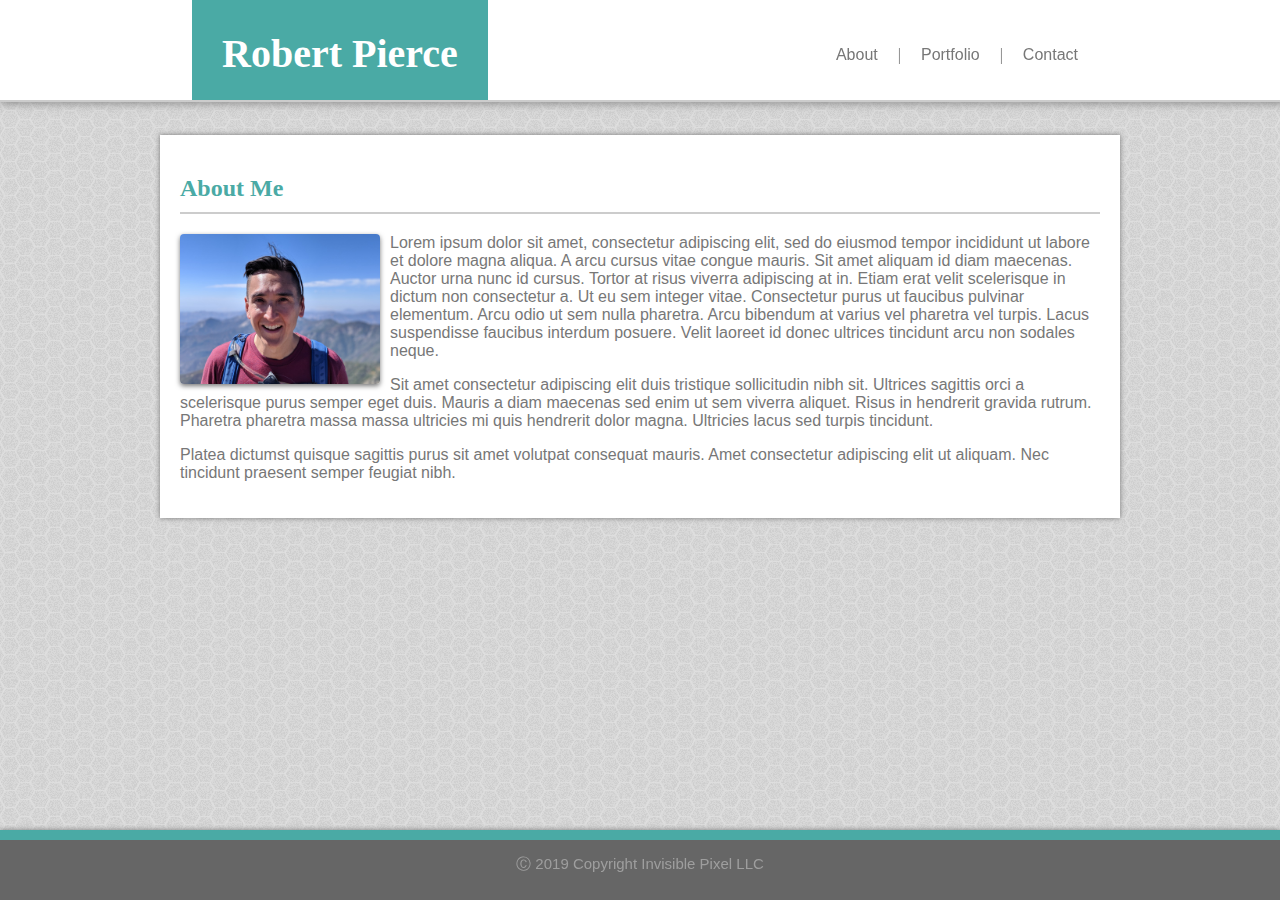
<file: index.html>
<!DOCTYPE html>
<html>

<head>
    <link rel="stylesheet" type="text/css" href="assets/css/style.css">
    <title>Robert Pierce - About Me</title>
</head>

<body>
    <header>
        <nav>
            <ul class="nav">
                <li><a href="contact.html">Contact</a></li>
                <li>|</li>
                <li><a href="portfolio.html">Portfolio</a></li>
                <li>|</li>
                <li><a href="index.html">About</a></li>
            </ul>
        </nav>
        <div class="title">
                <a href="index.html">Robert&nbsp;Pierce</a>
            </div>
    </header>
    <div class="container">
        <div class="content">
            <h2>About Me</h2>
            <img class="headshot" src="assets/images/pierce_image1.jpg"
                alt="Robert Pierce headshot at Moro Rock in Sequoia National Forest, California">
            <p>Lorem ipsum dolor sit amet, consectetur adipiscing elit, sed do eiusmod tempor incididunt ut labore et
                dolore
                magna aliqua. A arcu cursus vitae congue mauris. Sit amet aliquam id diam maecenas. Auctor urna nunc id
                cursus.
                Tortor at risus viverra adipiscing at in. Etiam erat velit scelerisque in dictum non consectetur a. Ut
                eu
                sem
                integer vitae. Consectetur purus ut faucibus pulvinar elementum. Arcu odio ut sem nulla pharetra. Arcu
                bibendum
                at varius vel pharetra vel turpis. Lacus suspendisse faucibus interdum posuere. Velit laoreet id donec
                ultrices
                tincidunt arcu non sodales neque.</p>
            <p>Sit amet consectetur adipiscing elit duis tristique sollicitudin nibh sit. Ultrices sagittis orci a
                scelerisque
                purus semper eget duis. Mauris a diam maecenas sed enim ut sem viverra aliquet. Risus in hendrerit
                gravida
                rutrum. Pharetra pharetra massa massa ultricies mi quis hendrerit dolor magna. Ultricies lacus sed
                turpis
                tincidunt. </p>
            <p>Platea dictumst quisque sagittis purus sit amet volutpat consequat mauris. Amet consectetur adipiscing
                elit
                ut
                aliquam. Nec tincidunt praesent semper feugiat nibh.</p>
        </div>
    </div>
</body>
<footer>&#9400; 2019 Copyright Invisible Pixel LLC</footer>


</html>
</file>
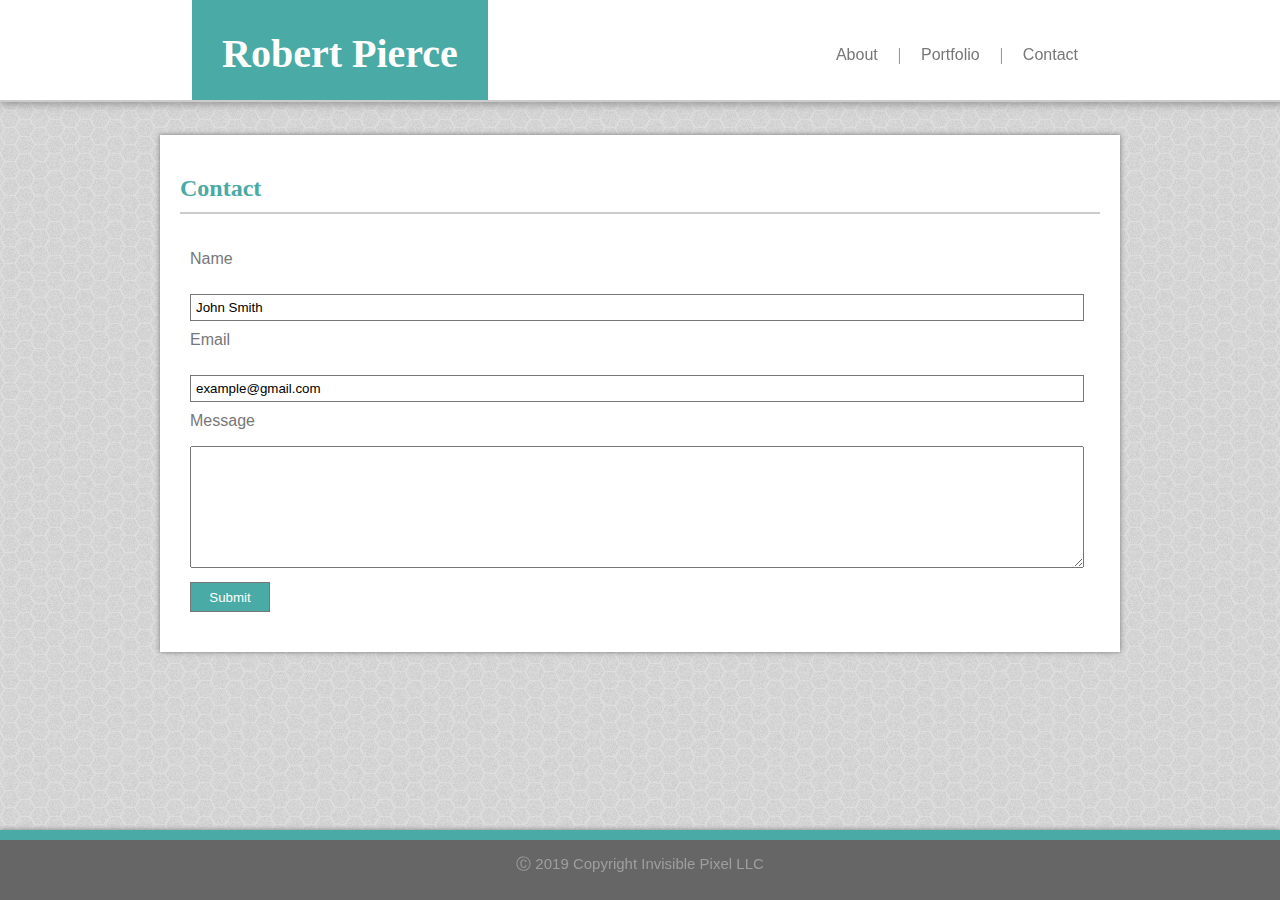
<file: contact.html>
<!DOCTYPE html>
<html>

<head>
    <link rel="stylesheet" type="text/css" href="assets/css/style.css">
    <title>Robert Pierce - Contact</title>
</head>

<body>
    <header>
        <nav>
            <ul class="nav">
                <li><a href="contact.html">Contact</a></li>
                <li>|</li>
                <li><a href="portfolio.html">Portfolio</a></li>
                <li>|</li>
                <li><a href="index.html">About</a></li>
            </ul>
        </nav>
        <div class="title">
            <a href="index.html">Robert&nbsp;Pierce</a>
        </div>
    </header>
    <div class="container">
        <div class="content">
            <h2>Contact</h2>
            <form><p>Name</p>
                <input type="text" name="name" value="John Smith">
                <p>Email</p>
                <input type="email" name="email" value="example@gmail.com">
                <p>Message</p>
                <textarea type="text" name="message"></textarea>
                <input class="submit" type="submit" value="Submit">
            </form>
        </div>
    </div>
</body>
<footer>&#9400; 2019 Copyright Invisible Pixel LLC</footer>


</html>
</file>
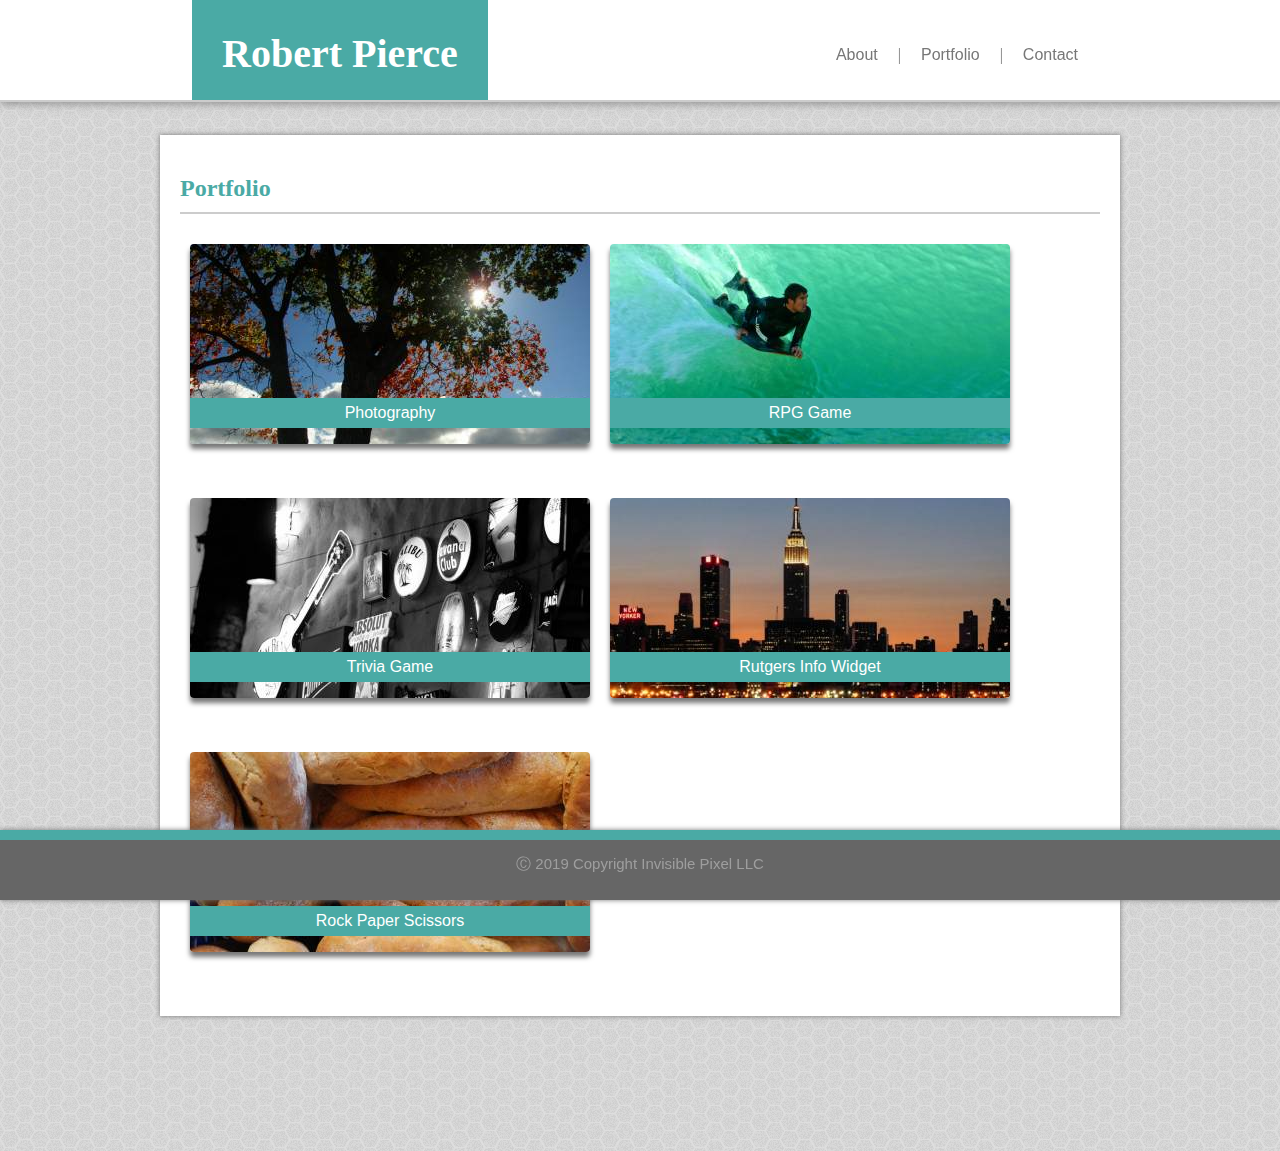
<file: portfolio.html>
<!DOCTYPE html>
<html>

<head>
    <link rel="stylesheet" type="text/css" href="assets/css/style.css">
    <title>Robert Pierce - Portfolio</title>
</head>

<body>
    <header>
        <nav>
            <ul class="nav">
                <li><a href="contact.html">Contact</a></li>
                <li>|</li>
                <li><a href="portfolio.html">Portfolio</a></li>
                <li>|</li>
                <li><a href="index.html">About</a></li>
            </ul>
        </nav>
        <div class="title">
            <a href="index.html">Robert&nbsp;Pierce</a>
        </div>
    </header>
    <div class="container">
        <div class="content">
            <h2>Portfolio</h2>
            <div class="wrapper">
                <div class="box">
                    <img class="image" src="assets/images/lorempixel-2.jpg" alt="">
                    <p class="label">Photography</p>
                </div>
                <div class="box">
                    <img class="image" src="assets/images/lorempixel-3.jpg" alt="">
                    <p class="label">RPG Game</p>
                </div>
                <div class="box">
                    <img class="image" src="assets/images/lorempixel.jpg" alt="">
                    <p class="label">Trivia Game</p>
                </div>
                <div class="box">
                    <img class="image" src="assets/images/lorempixel-1.jpg" alt="">
                    <p class="label">Rutgers Info Widget</p>
                </div>
                <div class="box">
                    <img class="image" src="assets/images/lorempixel-4.jpg" alt="">
                    <p class="label">Rock Paper Scissors</p>
                </div>

            </div>
        </div>
    </div>
</body>
<footer>&#9400; 2019 Copyright Invisible Pixel LLC</footer>


</html>
</file>
<file: assets/css/style.css>
header {
    font-family: 'Georgia', Times, 'Times New Roman', serif;
    background-color: #ffffff;
    border-bottom: 2px solid #cccccc;
    width: 100%;
    height: 40px;
    position: fixed;
    top: 0;
    left: 0; 
    display: inline;
    padding: 30px;
    margin: 0;
    box-shadow: 0 0 10px #777777;
    z-index: 100;
}

.title a {
    font-family: 'Georgia', Times, 'Times New Roman', serif;
    text-decoration: none;
    display: inline;
    background-color: #4aaaa5;
    height: 40px;
    color: #ffffff;
    padding: 30px;
    margin: 0;
    font-size: 40px;
    font-weight: bold;
    position: fixed;
    top: 0;
    left: 15%;
}

ul {
    position: fixed;
    top: 20px;
    right: 15%;
}

li {    
    float: right;
    display: block;
    margin: 10px 10px;   
}

.nav a {
    font-family: 'Arial', 'Helvetica Neue', Helvetica, sans-serif;
    text-decoration: none;
    color: #777777;
}

.nav a:hover {
    text-decoration: underline;
    color: #777777;
}

body {
    font-family: 'Arial', 'Helvetica Neue', Helvetica, sans-serif;
    width: 960px;
    margin: 0 auto;
    color: #777777;
    background-color: #ffffff;
    background-image: url("../images/light_honeycomb.png");
    background-repeat: repeat; 
}

h2 {
    font-family: 'Georgia', Times, 'Times New Roman', serif;
    border-bottom: 2px solid #cccccc;
    padding-bottom: 10px; 
    color: #4aaaa5;
    margin: 20px 0;
}

.content {
    background-color: #ffffff;
    padding: 20px;
    margin: 135px auto;
    z-index: 0;
}

.container {
    box-shadow: 0 0 5px #777777;
}

.headshot {
    float: left;
    width: 200px;
    margin: 0 10px auto auto;
    border-radius: 4px;
    box-shadow: 0 2px 5px #777777;
}

footer {
    background-color: #666666;
    text-align: center;
    border-top: 10px solid #4aaaa5;
    padding: 15px 0;
    margin: 20;
    height: 30px;
    width: 100%;
    color: #9e9e9e;
    font-size: 15px;
    position: fixed;
    bottom: 0;
    right: 0;
    box-shadow: 0 0 5px #777777;
}

/* Contact Form Styling */
form {
    margin: 10px;
    overflow: hidden;
}

input {
    width: 98%;
    padding: 5px 5px;
    margin: 10px 0;
    float: left;
    border: 1px solid #777777;
}
 .submit {
     color: #ffffff;
     background-color: #4aaaa5;
     width: 80px;
     height: 30px;
 }

textarea {
     padding: 0 5px 75px;
     width: 98%;
     overflow: scroll;
     resize: both;
 }

/* Portfolio Styling     */
.wrapper {
    position: static;
    overflow: hidden;
}

.wrapper p {
    position: relative;
    background-color: #4aaaa5;
    color: #ffffff;
    text-align: center;
    height: 30px;
    line-height: 30px; 
    width: 400px;
    margin: 0 auto;
    display: inline-block;    
}

.box {
    float: left;
    position: relative;
    width: 400px;
    margin: 10px;
    border-radius: 4px;
    left: 0;
}

.label {
    top: -50px;
    left: 0;
} 

.image {
    border-radius: 4px;
    box-shadow: 0 5px 5px #777777;
}
</file>
